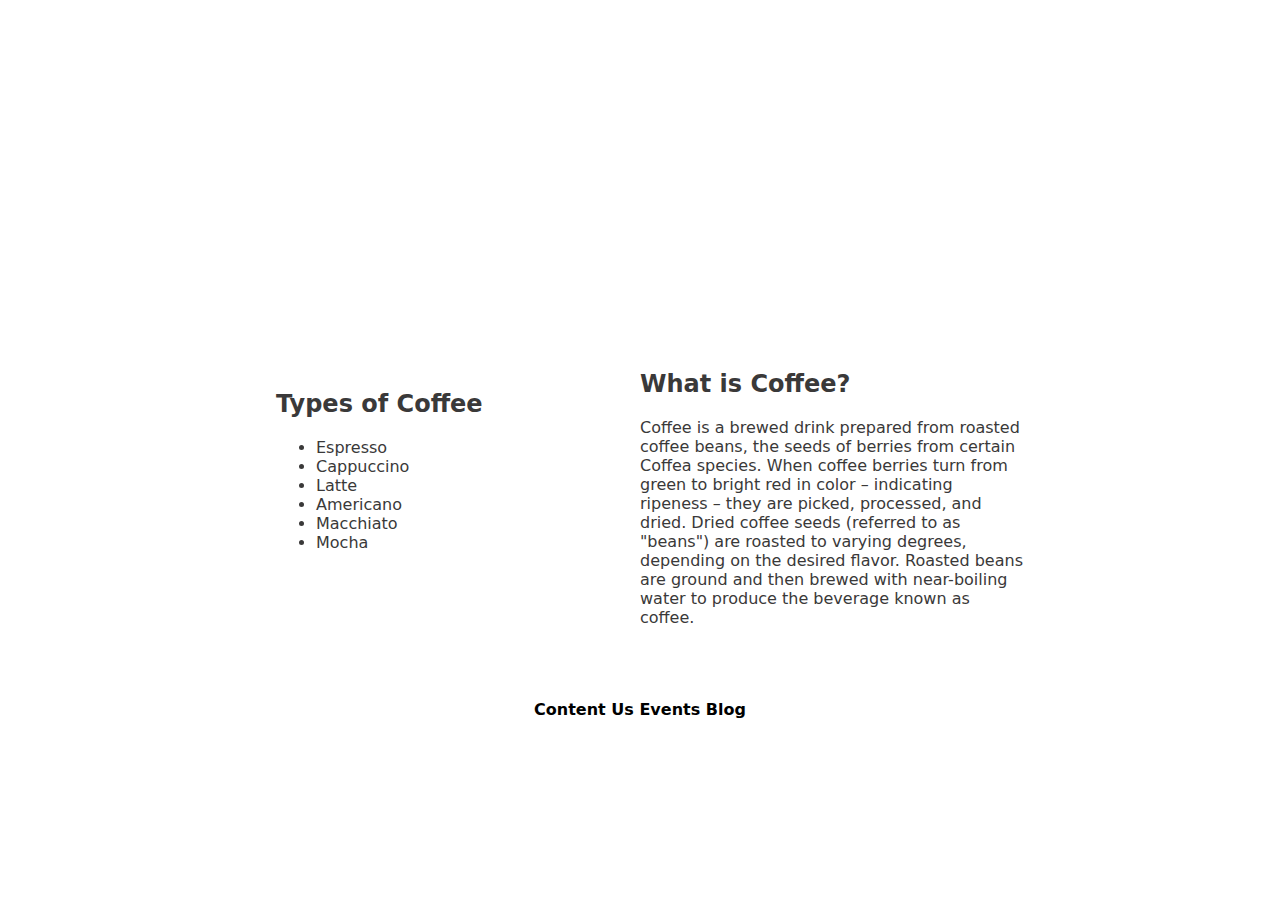
<file: css_grid/index.html>
<!DOCTYPE html>
<html lang="en">
<head>
    <meta charset="UTF-8">
    <meta name="viewport" content="width=device-width, initial-scale=1.0">
    <title>Coffee</title>
    <link rel="stylesheet" href="static/styles.css">
</head>
<body>
    <main>
        <header>
            <nav>
                <h1>Personal Coffee</h1>
                <nav class="nav_bar">
                    <a href="#">Home</a>
                    <a href="#">Profile</a>
                    <a href="#">About</a>
                </nav>
            </nav>
        </header>

        <div class="type_coffee">
            <h2>Types of Coffee</h2>
            <ul>
                <li>Espresso</li>
                <li>Cappuccino</li>
                <li>Latte</li>
                <li>Americano</li>
                <li>Macchiato</li>
                <li>Mocha</li>
            </ul>
        </div>
        
        <div class="head_coffee">
            <h2>What is Coffee?</h2>
            <p>Coffee is a brewed drink prepared from roasted coffee beans, the seeds of berries from certain Coffea species. When coffee berries turn from green to bright red in color – indicating ripeness – they are picked, processed, and dried. Dried coffee seeds (referred to as "beans") are roasted to varying degrees, depending on the desired flavor. Roasted beans are ground and then brewed with near-boiling water to produce the beverage known as coffee.</p>
        </div>

        <footer>
            <a href="">Content Us</a>
            <a href="">Events</a>
            <a href="">Blog</a>
        </footer>
    </main>    
</body>
</html>
</file>
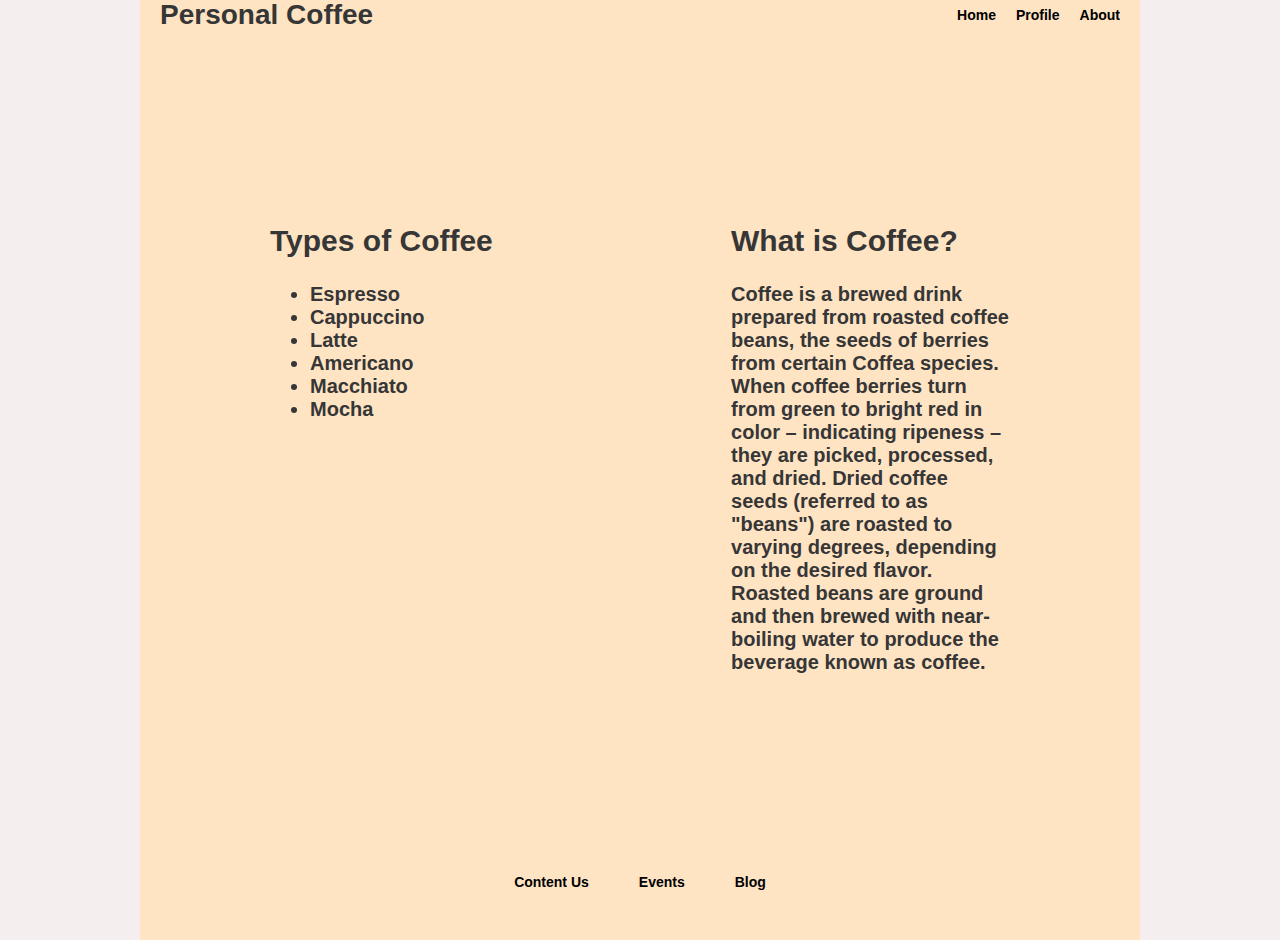
<file: flex_box/index.html>
<!DOCTYPE html>
<html lang="en">
<head>
    <meta charset="UTF-8">
    <meta name="viewport" content="width=device-width, initial-scale=1.0">
    <title>Coffee</title>
    <link rel="stylesheet" href="static/styles.css">
</head>
<body>
    <div class="main">
        <header>
            <h1>Personal Coffee</h1>
            <nav class="nav_bar">
                <a href="#">Home</a>
                <a href="#">Profile</a>
                <a href="#">About</a>
            </nav>
        </header>
        <main>
            <div class="type_coffee">
                <h2>Types of Coffee</h2>
                <ul>
                    <li>Espresso</li>
                    <li>Cappuccino</li>
                    <li>Latte</li>
                    <li>Americano</li>
                    <li>Macchiato</li>
                    <li>Mocha</li>
                </ul>
            </div>
            
            <div class="head_coffee">
                <h2>What is Coffee?</h2>
                <p>Coffee is a brewed drink prepared from roasted coffee beans, the seeds of berries from certain Coffea species. When coffee berries turn from green to bright red in color – indicating ripeness – they are picked, processed, and dried. Dried coffee seeds (referred to as "beans") are roasted to varying degrees, depending on the desired flavor. Roasted beans are ground and then brewed with near-boiling water to produce the beverage known as coffee.</p>
            </div>
        </main>
        <footer>
            <a href="">Content Us</a>
            <a href="">Events</a>
            <a href="">Blog</a>
        </footer>
    </div>
</body>
</html>
</file>
<file: css_grid/static/styles.css>
@import url("media.css");

body {
    margin: 0px;
    padding: 0px;
    box-sizing: inherit;
    height: 100vh;
    display: flex;
    justify-content: center;
    align-items: center;
    font-family: system-ui, -apple-system, BlinkMacSystemFont, 'Segoe UI', Roboto, Oxygen, Ubuntu, Cantarell, 'Open Sans', 'Helvetica Neue', sans-serif;
    color: rgb(58, 57, 57);
}

main {
    height: 600px;
    width: 768px;
    display: grid;
    grid-template-columns: 1fr 1fr;
    grid-template-rows: 200px 300px 200px;
}

header {    
    width: 100%;
    background-image: url("https://wallpaperaccess.com/full/1076692.jpg");
    background-size: cover;
    background-position: center;
    font-weight: bold;
    grid-column: 1/3;
    grid-row: 1/2;
    text-align: center;
    padding-top: 50px;
    color: white;
}

header a {
    color: white;
    text-decoration: none;
}

header a:hover {
    color: blue;
}

footer {
    width: 100%;
    background-image: url("https://www.telegraph.co.uk/content/dam/food-and-drink/2023/05/29/TELEMMGLPICT000337617171_16853717575030_trans_NvBQzQNjv4BqkpiJeVDsZjp9WOGE8mxc1VRMJHJKjJBXGfGDoBWMTj4.jpeg?imwidth=1280");
    background-position: center;
    background-size: cover;
    font-weight: bold;
    grid-column: 1/3;
    grid-row: 3/4;
    text-align: center;
    padding-top: 50px;
}

footer a {
    color: black;
    text-decoration: none;
}

footer a:hover {
    color: blue;
}

.type_coffee {
    grid-column: 1/2;
    grid-row: 2/3;
    padding : 20px;
}

.head_coffee {
    grid-column: 2/3;
    grid-row: 2/3;
}
</file>
<file: flex_box/static/styles.css>
@import url("media.css");

body {
    margin: 0px;
    padding: 0px;
    box-sizing: inherit;
    height: 100vh;
    display: flex;
    justify-content: center;
    align-items: center;
    background-color: #F4EEEE;
    color: rgb(54, 54, 54);
    font-weight: 50;
    font-size: 14px;
    font-family: 'Trebuchet MS', 'Lucida Sans Unicode', 'Lucida Grande', 'Lucida Sans', Arial, sans-serif;
}

body div {
    width: 1000px;
    background-color: bisque;
}

header {
    display: flex;
    justify-content: space-between;
    align-items: center;
    padding: 20px;
    background-image: url("https://wallpaperaccess.com/full/1076692.jpg");
    background-size: cover;
    background-position: center;
    font-weight: bold;
}

main {
    display: flex;
    justify-content: space-evenly;
    gap: 50px;
    padding: 50px;
}

.nav_bar {
    display: flex;
    justify-content: flex-end;
    gap: 20px;
}

.nav_bar a {
    color: black;
    text-decoration: none;
}

.nav_bar a:hover {
    color: blue;
}

.head_coffee {
    font-size: 20px;
    font-weight: bold;
    padding: 5rem;
}

.type_coffee {
    width: 100%;
    font-size: 20px;
    font-weight: bold;
    padding: 5rem;
    flex-grow: 10;
}

footer {
    display: flex;
    justify-content: center;
    gap: 50px;
    padding: 50px;
    background-image: url("https://www.telegraph.co.uk/content/dam/food-and-drink/2023/05/29/TELEMMGLPICT000337617171_16853717575030_trans_NvBQzQNjv4BqkpiJeVDsZjp9WOGE8mxc1VRMJHJKjJBXGfGDoBWMTj4.jpeg?imwidth=1280");
    background-position: center;
    background-size: cover;
    font-weight: bold;
}

footer a {
    color: black;
    text-decoration: none;
}

footer a:hover {
    color: blue;
}
</file>
